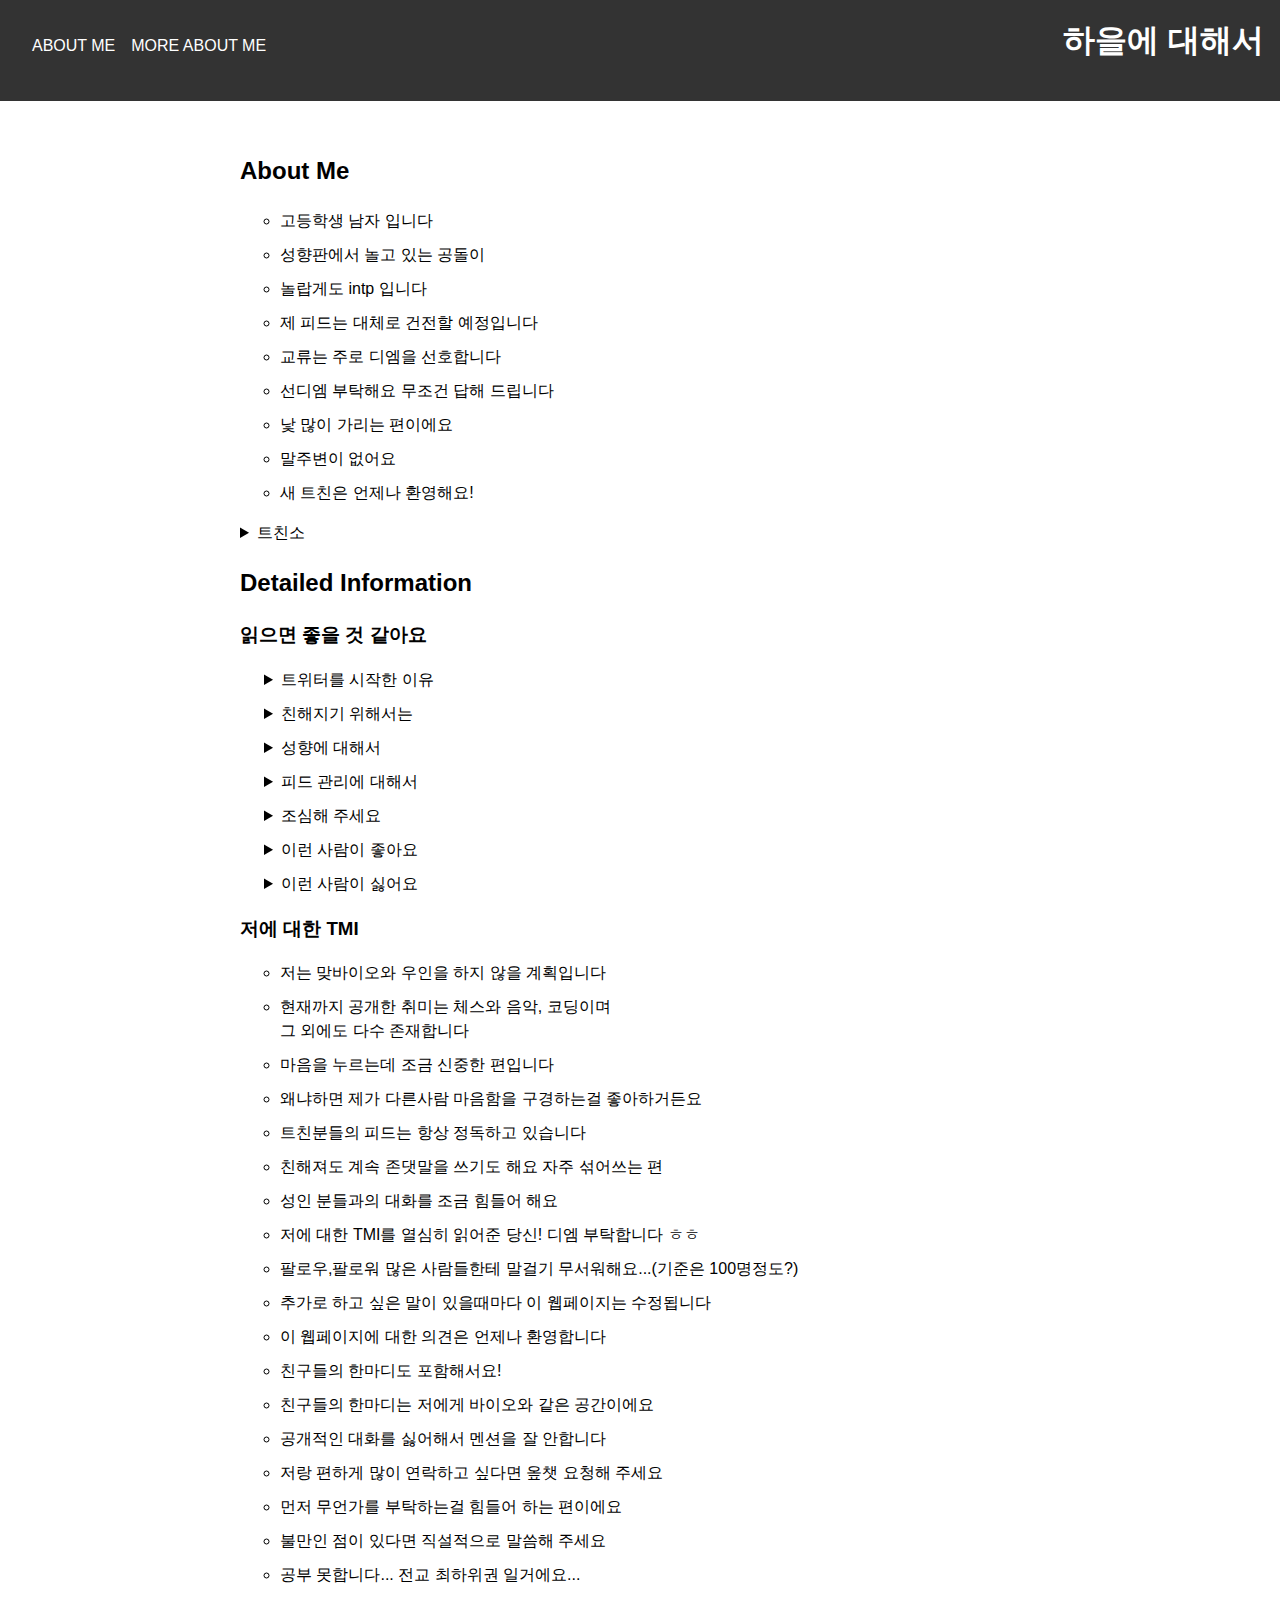
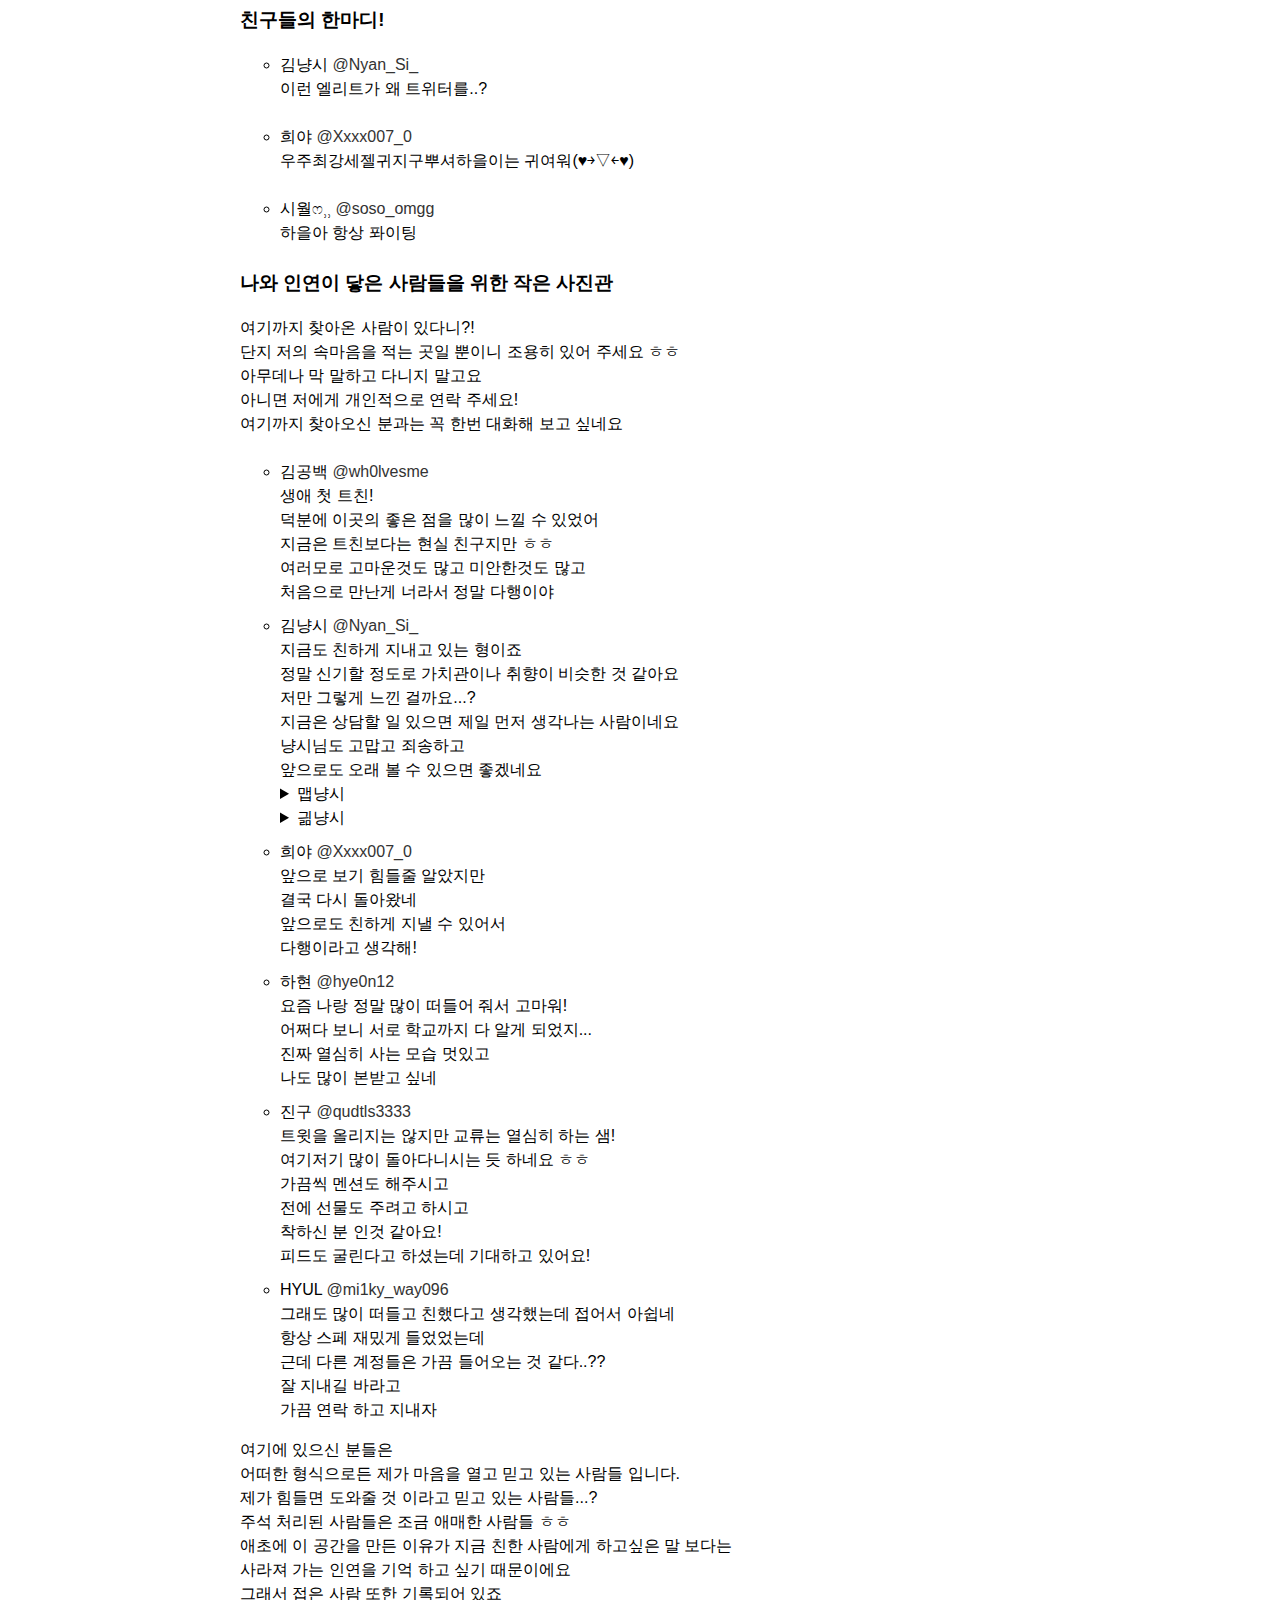
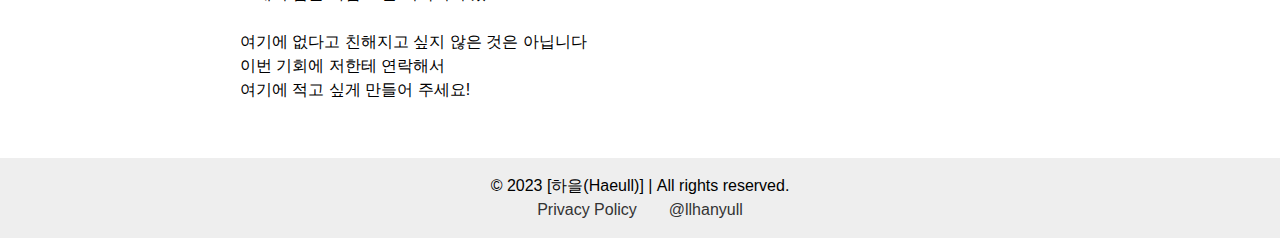
<file: index.html>
<!DOCTYPE html>
<html>
<head>
    <meta charset="UTF-8">
    <meta name="viewport" content="width=device-width, initial-scale=1.0">
    <title>About Haeull</title>
    <link rel="stylesheet" href="style.css">
</head>
<body>
<header>
    <nav>
        <ul>
            <li><a href="#about-me">About Me</a></li>
            <li><a href="#detailed-information">More About Me</a></li>
        </ul>
    </nav>
    <div class="header-content">
        <h1>하을에 대해서</h1>
    </div>
</header>

<main>
    <section id="about-me">
        <div class="section-heading">
            <h2>About Me</h2>
            <div class="line"></div>
        </div>
        <ul>
            <li>고등학생 남자 입니다</li>
            <li>성향판에서 놀고 있는 공돌이</li>
            <li>놀랍게도 intp 입니다</li>
            <li>제 피드는 대체로 건전할 예정입니다</li>
            <li>교류는 주로 디엠을 선호합니다</li>
            <li>선디엠 부탁해요 무조건 답해 드립니다</li>
            <li>낯 많이 가리는 편이에요</li>
            <li>말주변이 없어요</li>
            <li>새 트친은 언제나 환영해요!</li>
        </ul>
        <details>
            <summary>트친소</summary>
            <h4>항상 열려 있습니다. 디엠 부탁해요</h4>
            <h3>이런 사람이 오면 좋겠어요</h3>
            <ul>
                <li>제 피드가 마음에 드는 사람</li>
                <li>연락 자주 해주 해주는, 잘되는 사람</li>
                <li>관심사가 맞는 사람</li>
                <li>피드가 예쁜 사람</li>
                <li>모든 종류의 계정 환영이에요</li>
            </ul>
            <h3>이런 사람은 저를 피해 주세요</h3>
            <ul>
                <li>제 피드에 전혀 관심이 없는 사람</li>
                <li>우울한글, 진지한 고찰글이 너무나 싫은 사람</li>
                <li>미자 트친 안받는 사람</li>
                <li>대화 없이 맞팔만 하고 싶은 사람</li>
                <li>멘션교류가 적은것이 싫은 사람</li>
            </ul>
        </details>
    </section>

    <section id="detailed-information">
        <div class="section-heading">
            <h2>Detailed Information</h2>
            <div class="line"></div>
        </div>
        <div class="section-content">
            <div class="project">
                <h3>읽으면 좋을 것 같아요</h3>
                <ul class="no-bullet">
                    <li class="details">
                        <details>
                            <summary>트위터를 시작한 이유</summary>
                            <ul>
                                <li>다양한 사람들을 만나보고 싶었어요</li>
                                <li>다양한 경험을 해 보고 싶었어요</li>
                                <li>자신의 욕망을 표현하는데 거리낌이 없는 에셈판이 신기했어요</li>
                                <li>오랬동안 연락할 사람을 찾고 싶었어요</li>
                                <li>제 생각을 편하게 말하고 싶었어요</li>
                            </ul>
                        </details>
                    </li>
                    <li class="details">
                        <details>
                            <summary>친해지기 위해서는</summary>
                            <ul>
                                <li>자주 디엠 보내주세요</li>
                                <li>재밌는 대화주제 들고오면 좋아해요</li>
                                <li>마음 누르면 피드 한번씩은 구경갑니다</li>
                                <li>맞팔이 망설여 진다면 먼저 대화 한번 해봐요</li>
                            </ul>
<!--                            <a href="to_become_friend.html">More About It...</a>-->
                        </details>
                    </li>
                    <li class="details">
                        <details>
                            <summary>성향에 대해서</summary>
                            <ul>
                                <li>아직 제 성향을 잘 모르겠어요</li>
                                <li>지금은 바닐라에 가깝다고 생각합니다</li>
                                <li>하지만 성향에 관심이 많고 거부감이 없어요</li>
                                <li>저를 돔이나 스위치로 봐주셔도 좋습니다</li>
                            </ul>
<!--                            <a href="alignment.html">More About It...</a>-->
                        </details>
                    </li>
                    <li class="details">
                        <details>
                            <summary>피드 관리에 대해서</summary>
                            <ul>
                                <li>제 피드는 건전할 계획입니다</li>
                                <li>제 피드는 제 얼굴이자 첫인상이라고 생각해요</li>
                                <li>주로 취미나 일상 혹은 제 생각에 대한 내용이 주가 됩니다</li>
                                <li>교류 목적의 리트윗은 하지 않습니다</li>
                                <li>인용 또한 제가 하고 싶은 말이 있는 경우에만</li>
                                <li>제 사진을 올릴 계획은 없습니다</li>
                                <li>서클에는 개인정보가 조금 더 올라갑니다</li>
                            </ul>
                        </details>
                    </li>
                    <li class="details">
                        <details>
                            <summary>조심해 주세요</summary>
                            <ul>
                                <li>초면에 예의있게 대해 주세요</li>
                                <li>개인정보와 관련된 질문은 친해지면 해 주세요</li>
                                <li>초면에는 나이 까지만 공개하는 편</li>
                                <li>정치, 경제 등과 관련된 대화는 피해주세요</li>
                                <li>인간관계에 서툰 편이에요</li>
                                <li>온라인상의 인연이라고 함부러 대할 생각은 없습니다<br>
                                    여러분도 그랬으면 좋겠어요</li>
                            </ul>
                        </details>
                    </li>
                    <li class="details">
                        <details>
                            <summary>이런 사람이 좋아요</summary>
                            <ul>
                                <li>예의바른 사람</li>
                                <li>생각이 깊은 사람</li>
                                <li>배려가 많은 사람</li>
                                <li>자존감이 높은 사람</li>
                            </ul>
                        </details>
                    </li>
                    <li class="details">
                        <details>
                            <summary>이런 사람이 싫어요</summary>
                            <ul>
                                <li>초면에 반말, 개인정보 물어보는 사람</li>
                                <li>말을 함부러 하는 사람</li>
                                <li>피드에 자신에 대한 내용이 없는 사람</li>
                            </ul>
                        </details>
                    </li>
                </ul>
            </div>
            <div class="project">
                <h3>저에 대한 TMI</h3>
                <ul>
                    <li>저는 맞바이오와 우인을 하지 않을 계획입니다</li>
                    <li>현재까지 공개한 취미는 체스와 음악, 코딩이며<br>
                        그 외에도 다수 존재합니다</li>
                    <li>마음을 누르는데 조금 신중한 편입니다</li>
                    <li>왜냐하면 제가 다른사람 마음함을 구경하는걸 좋아하거든요</li>
                    <li>트친분들의 피드는 항상 정독하고 있습니다</li>
                    <li>친해져도 계속 존댓말을 쓰기도 해요 자주 섞어쓰는 편</li>
                    <li>성인 분들과의 대화를 조금 힘들어 해요</li>
                    <li>저에 대한 TMI를 열심히 읽어준 당신! 디엠 부탁합니다 ㅎㅎ</li>
                    <li>팔로우,팔로워 많은 사람들한테 말걸기 무서워해요...(기준은 100명정도?)</li>
                    <li>추가로 하고 싶은 말이 있을때마다 이 웹페이지는 수정됩니다</li>
                    <li>이 웹페이지에 대한 의견은 언제나 환영합니다</li>
                    <li>친구들의 한마디도 포함해서요!</li>
                    <li>친구들의 한마디는 저에게 바이오와 같은 공간이에요</li>
                    <li>공개적인 대화를 싫어해서 멘션을 잘 안합니다</li>
                    <li>저랑 편하게 많이 연락하고 싶다면 옾챗 요청해 주세요</li>
                    <li>먼저 무언가를 부탁하는걸 힘들어 하는 편이에요</li>
                    <li>불만인 점이 있다면 직설적으로 말씀해 주세요</li>
                    <li>공부 못합니다... 전교 최하위권 일거에요...</li>
                </ul>
            </div>
            <div class="friend">
                <h3>친구들의 한마디!</h3>
                <ul>
                    <li>
                        <p>김냥시 <a href="https://twitter.com/Nyan_Si_">@Nyan_Si_</a><br>
                            이런 엘리트가 왜 트위터를..?</p>
                    </li>
                    <li>
                        <p>희야 <a href="https://twitter.com/Xxxx007_0">@Xxxx007_0</a><br>
                            우주최강세젤귀지구뿌셔하을이는 귀여워(♥￫▽￩♥)</p>
                    </li>
                    <li>
                        <p>시월ෆ⸒⸒ <a href="https://twitter.com/soso_omgg">@soso_omgg</a><br>
                            하을아 항상 퐈이팅</p>
                    </li>
<!--                    <li>-->
<!--                        <p>루남🐇 <a href="https://twitter.com/1unam2">@1unam2</a><br>-->
<!--                            루남 맘도장 찍고감</p>-->
<!--                    </li>-->
                </ul>
            </div>

            <div class="memoryhall">
                <h3>나와 인연이 닿은 사람들을 위한 작은 사진관</h3>
                <p>
                    여기까지 찾아온 사람이 있다니?!<br>
                    단지 저의 속마음을 적는 곳일 뿐이니 조용히 있어 주세요 ㅎㅎ<br>
                    아무데나 막 말하고 다니지 말고요<br>
                    아니면 저에게 개인적으로 연락 주세요!<br>
                    여기까지 찾아오신 분과는 꼭 한번 대화해 보고 싶네요
                </p>
                <ul>
                    <li>
                        김공백 <a href="https://twitter.com/wh0lvesme">@wh0lvesme</a><br>
                        생애 첫 트친!<br>
                        덕분에 이곳의 좋은 점을 많이 느낄 수 있었어<br>
                        지금은 트친보다는 현실 친구지만 ㅎㅎ<br>
                        여러모로 고마운것도 많고 미안한것도 많고<br>
                        처음으로 만난게 너라서 정말 다행이야
                    </li>
                    <li>
                        김냥시 <a href="https://twitter.com/Nyan_Si_">@Nyan_Si_</a><br>
                        지금도 친하게 지내고 있는 형이죠<br>
                        정말 신기할 정도로 가치관이나 취향이 비슷한 것 같아요<br>
                        저만 그렇게 느낀 걸까요...?<br>
                        지금은 상담할 일 있으면 제일 먼저 생각나는 사람이네요<br>
                        냥시님도 고맙고 죄송하고<br>
                        앞으로도 오래 볼 수 있으면 좋겠네요
                        <details>
                            <summary>맵냥시</summary>
                            맵냥시 <a herf="https://twitter.com/Nyan_Si_R18">@Nyan_Si_R18</a><br>
                            김냥시랑 같은 사람이죠<br>
                            나름 재밌게 읽고 있지만<br>
                            차마 마음을 누를 엄두가 안나네요 ㅎㅎ...<br>
                            더 이상 19금 글을 쓸 수 없게 된 형은 맵냥을 얼리게 되는데...
                        </details>
                        <details>
                            <summary>긞냥시</summary>
                            긞냥시 <a href="https://twitter.com/Nyan_Si_Art">@Nyan_Si_Art</a><br>
                            아니 도데체 어디까지 가실 생각입니까 <br>
                            AI 그림 너무 멋있네요
                        </details>
                    </li>
                    <li>
                        희야 <a href="https://twitter.com/Xxxx007_0">@Xxxx007_0</a><br>
                        앞으로 보기 힘들줄 알았지만<br>
                        결국 다시 돌아왔네<br>
                        앞으로도 친하게 지낼 수 있어서<br>
                        다행이라고 생각해!
                    </li>
                    <li>
                        하현 <a href="https://twitter.com/hye0n12">@hye0n12</a><br>
                        요즘 나랑 정말 많이 떠들어 줘서 고마워! <br>
                        어쩌다 보니 서로 학교까지 다 알게 되었지... <br>
                        진짜 열심히 사는 모습 멋있고 <br>
                        나도 많이 본받고 싶네 <br>
                    </li>
<!--                    <li>-->
<!--                        시월ෆ⸒⸒ <a href="https://twitter.com/soso_omgg">@soso_omgg</a><br>-->
<!--                        너도 초창기부터 친하긴 했지만<br>-->
<!--                        그렇게 많이 떠든 것 같지는 않네<br>-->
<!--                        그래도 내가 보기에 너는<br>-->
<!--                        조금 많이 덜렁대는<br>-->
<!--                        순수하고 귀여운 동생이야 ㅎㅎ-->
<!--                    </li>-->
                    <li>
                        진구 <a herf="https://twitter.com/qudtls3333">@qudtls3333</a><br>
                        트윗을 올리지는 않지만 교류는 열심히 하는 샘!<br>
                        여기저기 많이 돌아다니시는 듯 하네요 ㅎㅎ<br>
                        가끔씩 멘션도 해주시고<br>
                        전에 선물도 주려고 하시고<br>
                        착하신 분 인것 같아요!<br>
                        피드도 굴린다고 하셨는데 기대하고 있어요!
                    </li>
                    <li>
                        HYUL <a herf="https://twitter.com/mi1ky_way096">@mi1ky_way096</a><br>
                        그래도 많이 떠들고 친했다고 생각했는데 접어서 아쉽네<br>
                        항상 스페 재밌게 들었었는데<br>
                        근데 다른 계정들은 가끔 들어오는 것 같다..??<br>
                        잘 지내길 바라고<br>
                        가끔 연락 하고 지내자
                    </li>
<!--                    <li>-->
<!--                        달꽃<br>-->
<!--                        형 죄송해요<br>-->
<!--                        아이디가 기억이 안나요 ㅋㅋ<br>-->
<!--                        음악으로 친해졌었죠 우리<br>-->
<!--                        지금도 가끔 연락하고 싶어요<br>-->
<!--                        제가 마음에 드는 녹음본이 생긴다면<br>-->
<!--                        금방 달려가지 않을까요...?-->
<!--                    </li>-->
                </ul>
                <p>
                    여기에 있으신 분들은<br>
                    어떠한 형식으로든 제가 마음을 열고 믿고 있는 사람들 입니다. <br>
                    제가 힘들면 도와줄 것 이라고 믿고 있는 사람들...?<br>
                    주석 처리된 사람들은 조금 애매한 사람들 ㅎㅎ
                    <br>
                    애초에 이 공간을 만든 이유가 지금 친한 사람에게 하고싶은 말 보다는<br>
                    사라져 가는 인연을 기억 하고 싶기 때문이에요<br>
                    그래서 접은 사람 또한 기록되어 있죠<br>
                    <br>
                    여기에 없다고 친해지고 싶지 않은 것은 아닙니다<br>
                    이번 기회에 저한테 연락해서<br>
                    여기에 적고 싶게 만들어 주세요!
                </p>
            </div>
        </div>
    </section>
</main>

<footer>
    <p>&copy; 2023 [하을(Haeull)] | All rights reserved.</p>
    <ul>
        <li><a href="#">Privacy Policy</a></li>
        <li><a href="#">@llhanyull</a></li>
    </ul>
</footer>

<script src="script.js"></script>

</body>
</html>
</file>
<file: style.css>
/* Global Styles */
body {
    font-family: Arial, sans-serif;
    font-size: 16px;
    line-height: 1.5;
    margin: 0;
    padding: 0;
}

a {
    color: #333;
    text-decoration: none;
}

a:hover {
    color: deepskyblue;
}


ul {
    list-style-type: circle; /* remove default list-style */
}

li {
    margin-bottom: 10px; /* add margin between items */
}


/* Header Styles */
header {
    background-color: #333;
    color: #fff;
    display: flex;
    justify-content: space-between;
    align-items: center;
    padding: 1rem;
}

.logo {
    font-size: 2rem;
    font-weight: bold;
}

nav ul {
    display: flex;
    list-style: none;
    margin: 0;
    padding: 0;
}

nav li {
    margin-left: 1rem;
}

nav a {
    color: #fff;
    text-decoration: none;
    text-transform: uppercase;
}

/* Main Content Styles */
main {
    padding: 2rem;
    max-width: 800px;
    margin: 0 auto;
}

h1 {
    font-size: 2rem;
    margin-top: 0;
}

li.details {
    margin-left: -16px;
    list-style: none;
}

p {
    margin-bottom: 1.5rem;
}

/* Footer Styles */
footer {
    background-color: #eee;
    padding: 1rem;
    text-align: center;
}

footer p {
    margin: 0;
}

footer ul {
    display: flex;
    justify-content: center;
    list-style: none;
    margin: 0;
    padding: 0;
}

footer li {
    margin: 0 1rem;
}

footer a {
    color: #333;
    text-decoration: none;
}

/* Media Queries */
@media only screen and (max-width: 600px) {
    header {
        flex-direction: column;
        align-items: flex-start;
    }

    .logo {
        margin-bottom: 1rem;
    }

    nav ul {
        flex-direction: column;
        margin-top: 1rem;
    }

    nav li {
        margin: 0;
    }

    main {
        padding: 1rem;
    }

    h1 {
        font-size: 2rem;
    }

    footer {
        padding: 0.5rem;
    }

    footer ul {
        flex-wrap: wrap;
    }

    footer li {
        margin: 0.5rem;
    }
}
</file>
